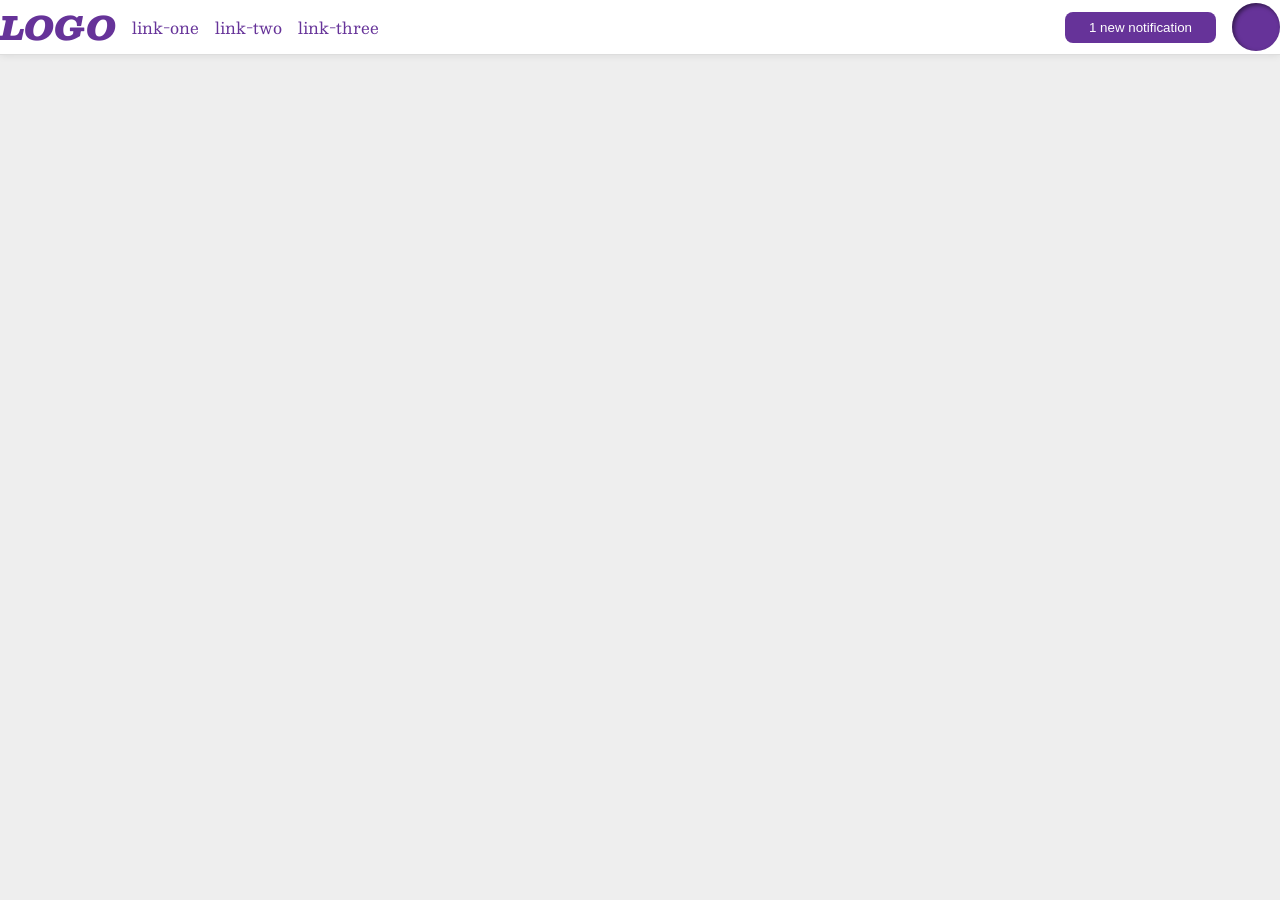
<file: foundations/flex/03-flex-header-2/index.html>
<!DOCTYPE html>
<html lang="en">
  <head>
    <meta charset="UTF-8">
    <meta http-equiv="X-UA-Compatible" content="IE=edge">
    <meta name="viewport" content="width=device-width, initial-scale=1.0">
    <title>Flex Header 2</title>
    <link rel="stylesheet" href="style.css">
  </head>
  <body>
    <div class="header">
      <div class="l">
        <div class="logo">
          LOGO
        </div>
        <ul class="links">
          <li><a href="https://google.com">link-one</a></li>
          <li><a href="https://google.com">link-two</a></li>
          <li><a href="https://google.com">link-three</a></li>
        </ul>
      </div>
      <div class="r">
        <button class="notifications">
          1 new notification
        </button>
        <div class="profile-image"></div>
      </div>
    </div>
  </body>
</html>
</file>
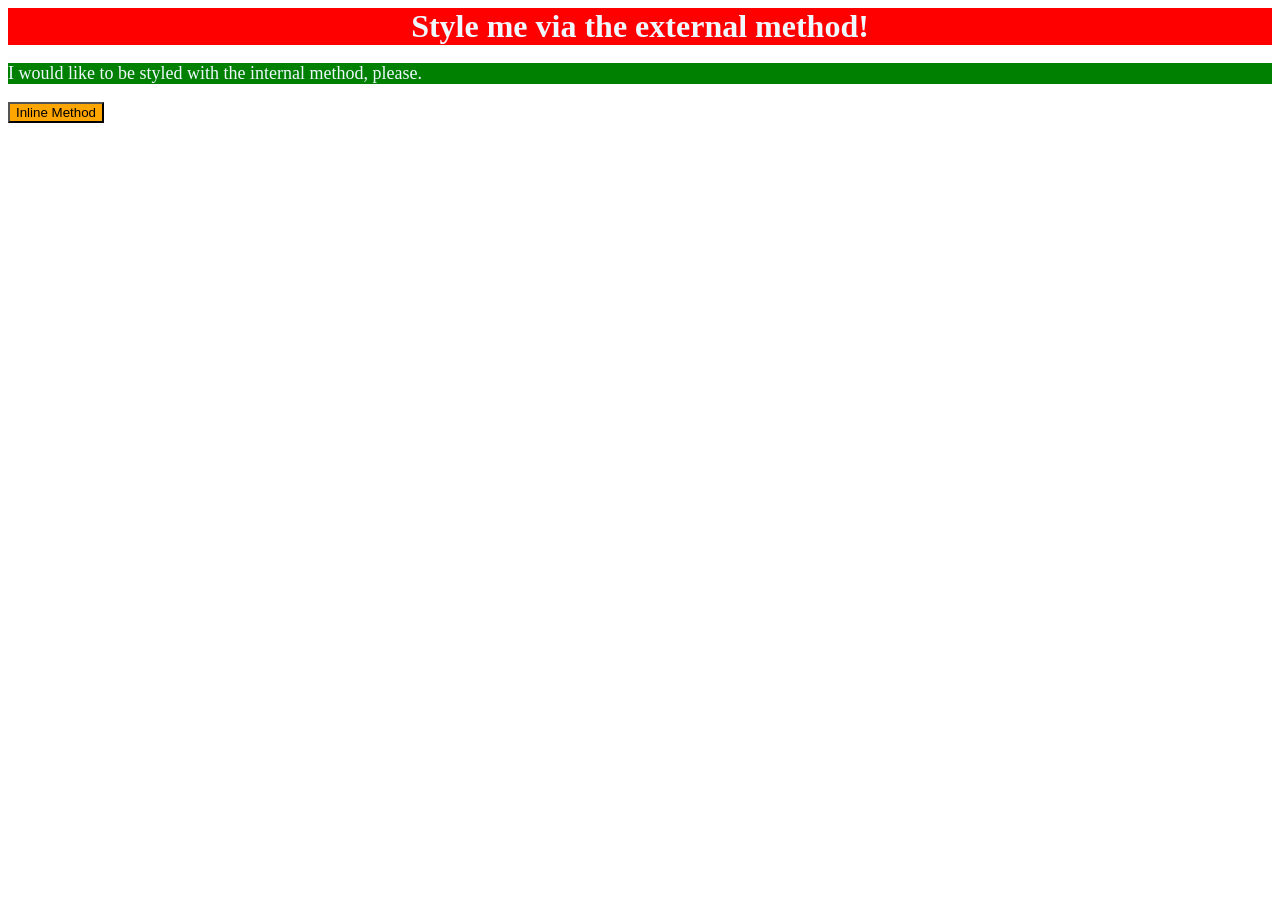
<file: foundations/intro-to-css/01-css-methods/index.html>
<!DOCTYPE html>
<html lang="en">
  <head>
    <meta charset="UTF-8">
    <meta http-equiv="X-UA-Compatible" content="IE=edge">
    <meta name="viewport" content="width=device-width, initial-scale=1.0">
    <link rel="stylesheet" href="styles.css">
    <style type="text/css">
      .p,
      .button{
        font-size: 18px;
      }
      .p{
        background-color: green;
        color: aliceblue;
      }
      .b{
        background-color: orange;
      }
    </style>
    <title>Methods for Adding CSS</title>
  </head>
  <body>
    <div>Style me via the external method!</div>
    <p class="p">I would like to be styled with the internal method, please.</p>
    <button class="b">Inline Method</button>
  </body>
</html>
</file>
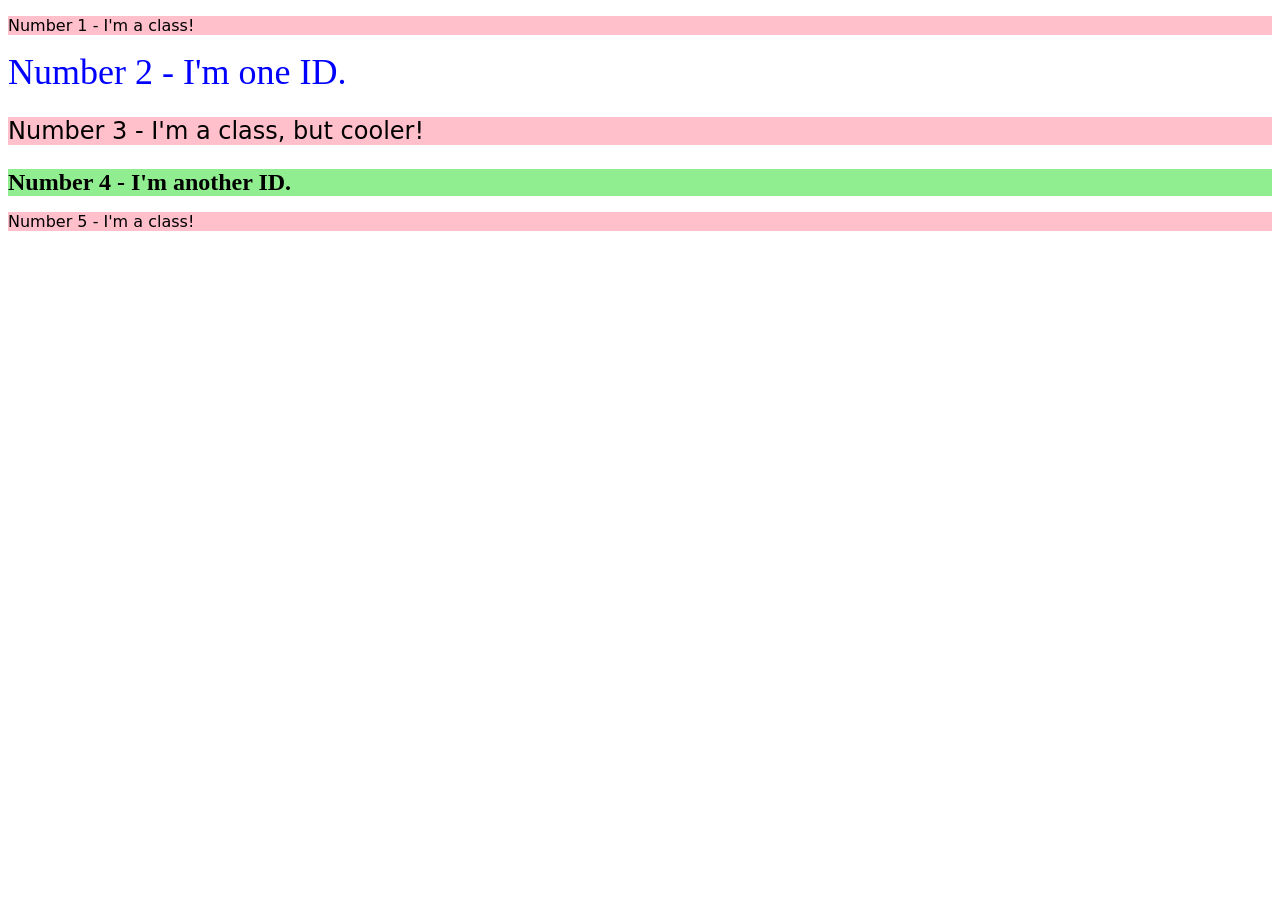
<file: foundations/intro-to-css/02-class-id-selectors/index.html>
<!DOCTYPE html>
<html lang="en">
  <head>
    <meta charset="UTF-8">
    <meta http-equiv="X-UA-Compatible" content="IE=edge">
    <meta name="viewport" content="width=device-width, initial-scale=1.0">
    <title>Class and ID Selectors</title>
    <link rel="stylesheet" href="style.css">
  </head>
  <body>
    <p>Number 1 - I'm a class!</p>
    <div id="two">Number 2 - I'm one ID.</div>
    <p class="three">Number 3 - I'm a class, but cooler!</p>
    <div id="four">Number 4 - I'm another ID.</div>
    <p>Number 5 - I'm a class!</p>
  </body>
</html>
</file>
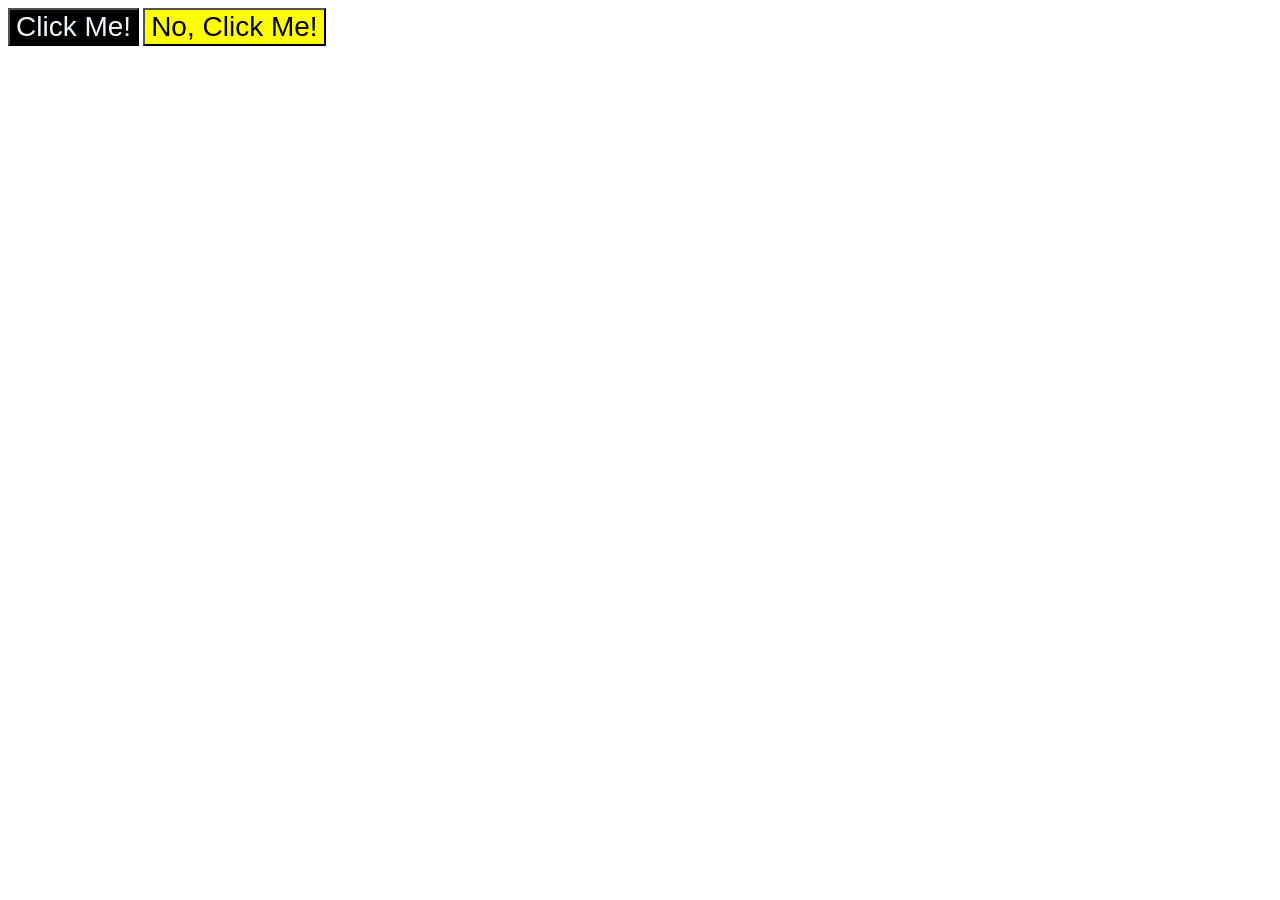
<file: foundations/intro-to-css/03-grouping-selectors/index.html>
<!DOCTYPE html>
<html lang="en">
  <head>
    <meta charset="UTF-8">
    <meta http-equiv="X-UA-Compatible" content="IE=edge">
    <meta name="viewport" content="width=device-width, initial-scale=1.0">
    <title>Grouping Selectors</title>
    <link rel="stylesheet" href="style.css">
  </head>
  <body>
    <button class="prior">Click Me!</button>
    <button class="next">No, Click Me!</button>
  </body>
</html>
</file>
<file: foundations/flex/03-flex-header-2/style.css>
/* this is some magical font-importing.  
you'll learn about it later. */
@import url('https://fonts.googleapis.com/css2?family=Besley:ital,wght@0,400;1,900&display=swap');

body {
  margin: 0;
  background: #eee;
  font-family: Besley, serif;
}

.header {
  background: white;
  border-bottom: 1px solid #ddd;
  box-shadow: 0 0 8px rgba(0,0,0,.1);
}

.profile-image {
  background: rebeccapurple;
  box-shadow: inset 2px 2px 4px rgba(0,0,0,.5);
  border-radius: 50%;
  width: 48px;
  height: 48px;
}

.logo {
  color: rebeccapurple;
  font-size: 32px;
  font-weight: 900;
  font-style: italic;
}

button {
  border: none;
  border-radius: 8px;
  background: rebeccapurple;
  color: white;
  padding: 8px 24px;
}

a {
  /* this removes the line under our links */
  text-decoration: none;
  color: rebeccapurple;
}

ul {
  list-style-type: none;
}
.header{
  display: flex;
  justify-content: space-between;
  gap: 8px;
}
ul{
  display: flex;
  margin: 0;
  padding: 0;
  gap: 16px;
}
.l, .r {
  display: flex;
  align-items: center;
  gap: 16px;
}
</file>
<file: foundations/intro-to-css/01-css-methods/styles.css>
div{
    color:aliceblue;
    background-color: red;
    font-size: 32px;
    font-weight: bold;
    text-align: center;
}
</file>
<file: foundations/intro-to-css/02-class-id-selectors/style.css>
/* Add CSS Styling */
 p{
    background-color: pink;
    font-family: Verdana, "DejaVu Sans", sans-serif;
}
#two{
    font-size: 36px;
    color: blue;
}
.three{
    font-size: 24px;
}
#four{
    background-color:lightgreen;
    font-size: 24px;
    font-weight: bold;
}
</file>
<file: foundations/intro-to-css/03-grouping-selectors/style.css>
/* Add CSS Styling */
.prior 
, .next{
    font-family:Helvetica, 'Times New Roman', Times, sans-serif;
    font-size: 28px;
}
.prior{
    background-color: black;
    color: aliceblue;
}
.next{
    background-color: yellow;
}
</file>
